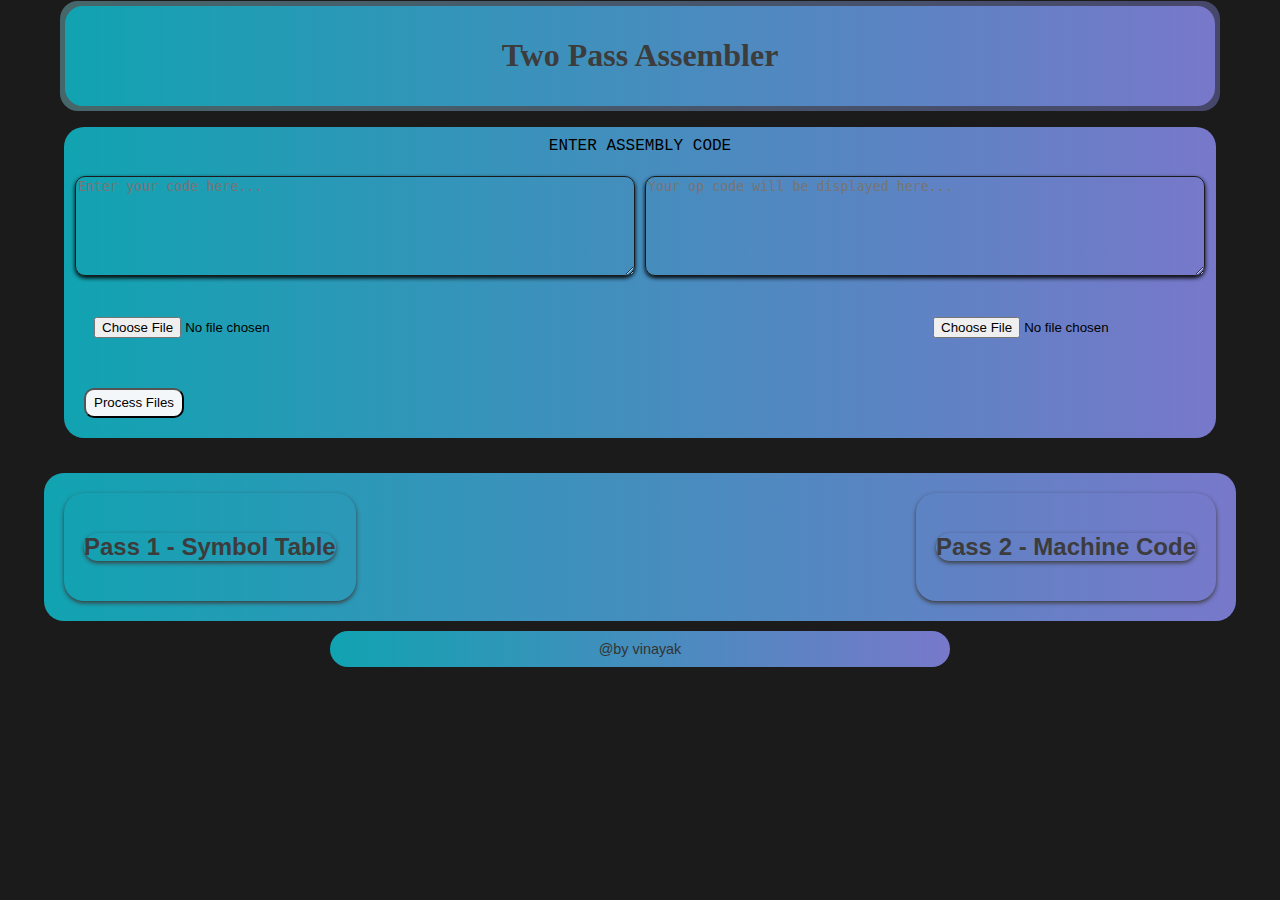
<file: index.html>
<!DOCTYPE html>
<html lang="en">

<head>
    <meta charset="UTF-8">
    <meta name="viewport" content="width=device-width, initial-scale=1.0">
    <title>Two Pass Assembler</title>
    <link rel="stylesheet" href="style.css"/>
</head>

<body>
<nav class="navbar">
    <div id="head">
        <div id="name">
            <h1 id="abc">Two Pass Assembler</h1>
        </div>
    </div>       
</nav>
<div id="main">
    <div id="entery"> 
        <label style="padding: 10px; text-align: center; display: block; font-family: Courier, monospace;">
            ENTER ASSEMBLY CODE
        </label>
        
        <div class="assembly">  
            <textarea id="textarea1" placeholder="Enter your code here..."></textarea>
            <textarea id="textarea2" placeholder="Your op code will be displayed here..."></textarea>
        </div>
       
        <div id="choosefile">
            <div id="c1">
                <input type="file" accept=".txt" id="inputFile" placeholder="Input File">
            </div>
            
            <div id="c1">
                <input type="file" accept=".txt" id="optabFile" placeholder="Optab File">
            </div>
           
        </div>
       
        <div class="buttonfirst">
            <button id="button1">Process Files</button>
        </div>
    </div>
</div>


<div id="container">
    <div id="output">
        <div id="pass1Output" >
            <div id="ppass">
                <h2>Pass 1 - Symbol Table</h2>
            </div>
           
            <pre id="symbolTable"></pre>
        </div>
        <div id="pass2Output">
            <div id="ppass">
                <h2>Pass 2 - Machine Code</h2>
            </div>
            
            <pre id="machineCode"></pre>
        </div>
    </div>
</div>
<div id="footerdiv">
    <footer id="footer">
        @by vinayak
    </footer>
</div>

<script src="main.js"></script>

</body>
</html>
</file>
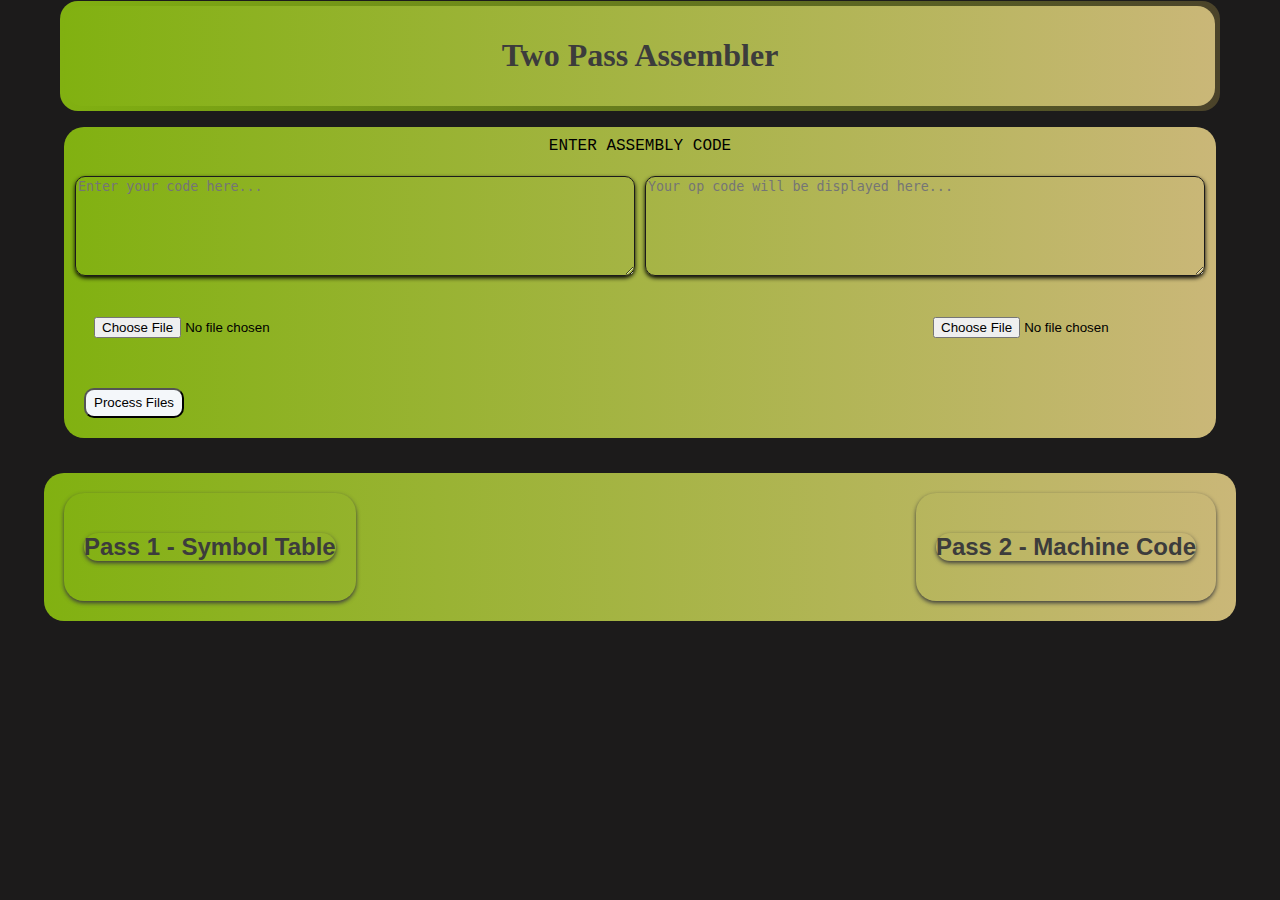
<file: chat/index.html>
<!DOCTYPE html>
<html lang="en">

<head>
    <meta charset="UTF-8">
    <meta name="viewport" content="width=device-width, initial-scale=1.0">
    <title>Two Pass Assembler</title>
    <link rel="stylesheet" href="style.css"/>
</head>

<body>
<nav class="navbar">
    <div id="head">
        <div id="name">
            <h1 id="abc">Two Pass Assembler</h1>
        </div>
    </div>       
</nav>
<div id="main">
    <div id="entery"> 
        <label style="padding: 10px; text-align: center; display: block; font-family: Courier, monospace;">
            ENTER ASSEMBLY CODE
        </label>
        
        <div class="assembly">  
            <textarea id="textarea1" placeholder="Enter your code here..."></textarea>
            <textarea id="textarea2" placeholder="Your op code will be displayed here..."></textarea>
        </div>
       
        <div id="choosefile">
            <div id="c1">
                <input type="file" accept=".txt" id="inputFile" placeholder="Input File">
            </div>
            
            <div id="c1">
                <input type="file" accept=".txt" id="optabFile" placeholder="Optab File">
            </div>
           
        </div>
       
        <div class="buttonfirst">
            <button id="button1">Process Files</button>
        </div>
    </div>
</div>


<div id="container">
    <div id="output">
        <div id="pass1Output" >
            <div id="ppass">
                <h2>Pass 1 - Symbol Table</h2>
            </div>
           
            <pre id="symbolTable"></pre>
        </div>
        <div id="pass2Output">
            <div id="ppass">
                <h2>Pass 2 - Machine Code</h2>
            </div>
            
            <pre id="machineCode"></pre>
        </div>
    </div>
</div>


<script src="main.js"></script>

</body>
</html>
</file>
<file: style.css>
body {
    margin: 0;
    font-family: "Montserrat", sans-serif;
    background-color: #1c1b1b;
    display: flex;
  flex-direction: column;
  }
  #head{
    font-family: Cambria, Cochin,  'Times New Roman', serif;
    background:linear-gradient(to left,rgb(71, 71, 108) ,rgb(70, 103, 106));
    text-align: center;
    padding: 5px;
    border-radius: 18px;
    justify-content: center;
    width: 90%;
    

  }
  #abc{
    color: rgb(60, 60, 60);
  }
  #entery{
    margin: 15px;
    border-radius: 20px;
    text-align: auto;
    width: 90%;
    background:linear-gradient(to left,rgb(120, 120, 202) ,rgb(17, 163, 177))
  }
  .navbar{
    padding: 1px;
    box-sizing: border-box;
    box-shadow: 30px;
    text-align: center;
    justify-content: center;
    position: relative;
    display: flex;


  }
  label{
    padding: 10px;
  }
  .assembly{
    padding: 10px;
    margin: 1px;
    display:flex;
    gap: 10px;
    justify-content: space-between;
  }
  #textarea1{
    flex:1;
    border-radius: 10px;
    box-sizing: border-box;
    box-shadow: 0px 2px 4px;
    height: 100px;
    background-color:transparent;
   border-width: 1px;
   border-color: #1c1b1b;
  }
  #textarea2{
    flex:1;
    border-radius: 10px;
    height: 100px;
    box-sizing: border-box;
    box-shadow: 0px 2px 4px;
   background-color:transparent;
   border-width: 1px;
   border-color: #1c1b1b;
   
  }
  #textarea1:hover{
    background-color: rgb(212, 212, 212);
    box-shadow: 8px 12px 15px;
  }
  #textarea2:hover{
    background-color: rgb(216, 209, 209);
    box-shadow: 8px 12px 15px;
  }
  .buttonfirst{
    margin: 10px;
    padding: 10px;

  }
  #button1{
    width: 100px;
    height: 30px;
    border-radius: 10px;
    background-color: rgb(244, 247, 250);
  }
  #button1:hover{
    box-shadow: 0px 2px 4px;;
  }
  #name{
    height:auto;
    width: auto;
    padding: 10px;
    border-radius:18px ;
    background:linear-gradient(to left,rgb(120, 120, 202) ,rgb(17, 163, 177));
    margin: auto;
  }
  
  #output{
    display: flex;
    align-items: center;
    justify-content: space-between;
    margin-top: 20px;
     border-radius: 20px;
     background:linear-gradient(to left,rgb(120, 120, 202) ,rgb(17, 163, 177));
     padding: 20px;
      color: rgb(60, 60, 60);
    width: 90%;

  }
  #choosefile{
    display: flex;
    align-items: flex-end;
    grid-area: 20px;
    padding: 20px;
    justify-content: space-between;
    
    
  }
  #c1{
    padding: 10px;

  }
  #container{
    display: flex;
    justify-content: center;
    
  }
#pass2Output{
  padding: 20px;
  text-align:center;
  border-width: 1px;
  box-sizing: border-box;
    box-shadow: 0px 2px 4px;
   border-color: #1c1b1b;
   border-radius: 20px;

}
#pass1Output{
  padding: 20px;
  text-align:center;
  border-width: 1px;
  box-sizing: border-box;
    box-shadow: 0px 2px 4px;
   border-color: #1c1b1b;
   border-radius: 20px;
}

#main{
  display: flex;
  justify-content: center;
}
#ppass{
  border-width: 1px;
  box-sizing: border-box;
    box-shadow: 0px 2px 4px;
   border-color: #1c1b1b;
   border-radius: 20px;
 
}
#footerdiv {
  width: 100%;
  display: flex;
  justify-content: center;
  padding:0;
  padding-top: 10px;
}

#footer {
  background: linear-gradient(to left, rgb(120, 120, 202), rgb(17, 163, 177));
  border-radius: 20px;
  padding: 10px;
  text-align: center;
  width: 90%;
  max-width: 600px;
  color: #333;
  font-size: 0.9em;
}
@media (max-width: 600px) {
  #head, #entery, #output, #footer {
      width: 95%;
      border-radius: 10px;
  }

  #choosefile {
      flex-direction: column;
      align-items: center;
      justify-content: center;
      width: 100%;
  }

  #textarea1, #textarea2 {
      width: 100%;
  }

  .assembly {
      flex-direction: column;
      align-items: center;
      
  }

  #button1 {
      width: 100%;
  }
}
</file>
<file: chat/style.css>
body {
    margin: 0;
    font-family: "Montserrat", sans-serif;
    background-color: #1c1b1b;
    display: flex;
  flex-direction: column;
  }
  #head{
    font-family: Cambria, Cochin,  'Times New Roman', serif;
    background:linear-gradient(to left,rgb(75, 67, 42) ,rgb(129, 177, 17));
    text-align: center;
    padding: 5px;
    border-radius: 18px;
    justify-content: center;
    width: 90%;
    

  }
  #abc{
    color: rgb(60, 60, 60);
  }
  #entery{
    margin: 15px;
    border-radius: 20px;
    text-align: auto;
    width: 90%;
    background:linear-gradient(to left,rgb(202, 183, 120) ,rgb(129, 177, 17));
  }
  .navbar{
    padding: 1px;
    box-sizing: border-box;
    box-shadow: 30px;
    text-align: center;
    justify-content: center;
    position: relative;
    display: flex;


  }
  label{
    padding: 10px;
  }
  .assembly{
    padding: 10px;
    margin: 1px;
    display:flex;
    gap: 10px;
    justify-content: space-between;
  }
  #textarea1{
    flex:1;
    border-radius: 10px;
    box-sizing: border-box;
    box-shadow: 0px 2px 4px;
    height: 100px;
    background-color:transparent;
   border-width: 1px;
   border-color: #1c1b1b;
  }
  #textarea2{
    flex:1;
    border-radius: 10px;
    height: 100px;
    box-sizing: border-box;
    box-shadow: 0px 2px 4px;
   background-color:transparent;
   border-width: 1px;
   border-color: #1c1b1b;
   
  }
  #textarea1:hover{
    background-color: rgb(212, 212, 212);
    box-shadow: 8px 12px 15px;
  }
  #textarea2:hover{
    background-color: rgb(216, 209, 209);
    box-shadow: 8px 12px 15px;
  }
  .buttonfirst{
    margin: 10px;
    padding: 10px;

  }
  #button1{
    width: 100px;
    height: 30px;
    border-radius: 10px;
    background-color: rgb(244, 247, 250);
  }
  #button1:hover{
    box-shadow: 0px 2px 4px;;
  }
  #name{
    height:auto;
    width: auto;
    padding: 10px;
    border-radius:18px ;
    background:linear-gradient(to left,rgb(202, 183, 120) ,rgb(129, 177, 17));
    margin: auto;
  }
  
  #output{
    display: flex;
    align-items: center;
    justify-content: space-between;
    margin-top: 20px;
     border-radius: 20px;
     background:linear-gradient(to left,rgb(202, 183, 120) ,rgb(129, 177, 17));
     padding: 20px;
      color: rgb(60, 60, 60);
    width: 90%;

  }
  #choosefile{
    display: flex;
    align-items: flex-end;
    grid-area: 20px;
    padding: 20px;
    justify-content: space-between;
    
    
  }
  #c1{
    padding: 10px;

  }
  #container{
    display: flex;
    justify-content: center;
    
  }
#pass2Output{
  padding: 20px;
  text-align:center;
  border-width: 1px;
  box-sizing: border-box;
    box-shadow: 0px 2px 4px;
   border-color: #1c1b1b;
   border-radius: 20px;

}
#pass1Output{
  padding: 20px;
  text-align:center;
  border-width: 1px;
  box-sizing: border-box;
    box-shadow: 0px 2px 4px;
   border-color: #1c1b1b;
   border-radius: 20px;
}
@media (max-width: 600px) {
  #head {
    width: 100%;
    padding: 10px;
    border-radius: 0;
  }
}
#main{
  display: flex;
  justify-content: center;
}
#ppass{
  border-width: 1px;
  box-sizing: border-box;
    box-shadow: 0px 2px 4px;
   border-color: #1c1b1b;
   border-radius: 20px;
 
}
</file>
